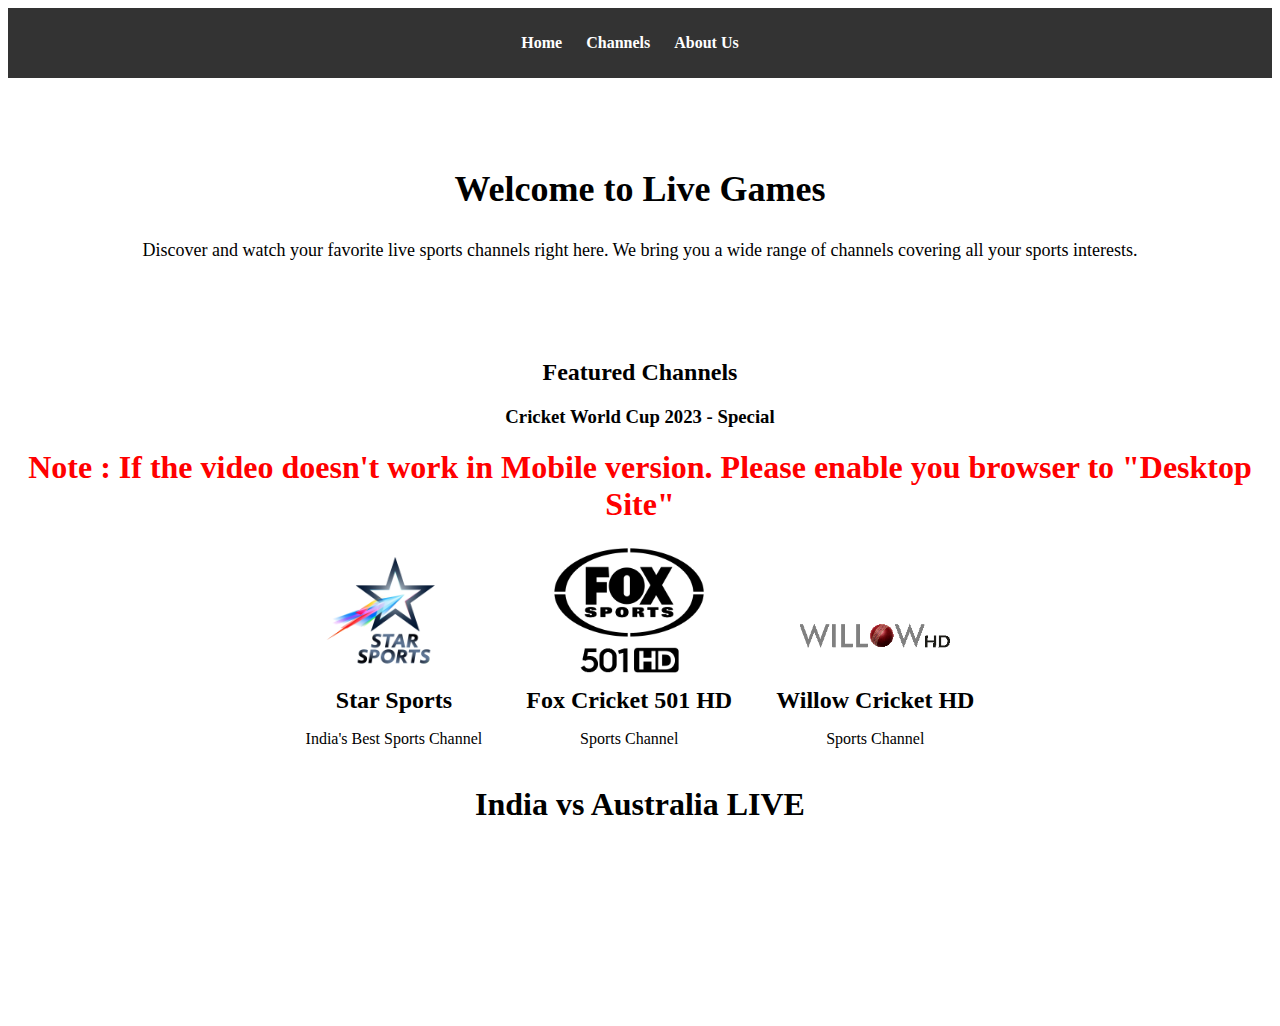
<file: index.html>
<!DOCTYPE html>
<html lang="en">
<head>
    <meta charset="UTF-8">
    <meta name="viewport" content="width=device-width, initial-scale=1.0">
    <title>Live Games</title>
    <link rel="stylesheet" href="styles.css">
    <script async src="https://pagead2.googlesyndication.com/pagead/js/adsbygoogle.js?client=ca-pub-5912325621859351"
     crossorigin="anonymous"></script>
</head>
<body>
    <header>
        <nav>
            <ul class="navbar">
                <li><a href="#home">Home</a></li>
                <li><a href="#channels">Channels</a></li>
                <li><a href="#about">About Us</a></li>
            </ul>
        </nav>
    </header>

    <section id="home" class="tab active">
        <div class="homepage">
            <h2>Welcome to Live Games</h2>
            <p>Discover and watch your favorite live sports channels right here. We bring you a wide range of channels covering all your sports interests.</p>
        </div>
        <div class="channel-preview">
            <h2>Featured Channels</h2>
            <h3>Cricket World Cup 2023 - Special</h3>

            <h1 style="color: red;">Note : If the video doesn't work in Mobile version. Please enable you browser to "Desktop Site"</h1>
            <div class="channel">
                <a href="./Star Sports.html">
                    <img src="./images/Star_Sports_2013.webp" alt="Star Sports">
                    <h4>Star Sports</h4>
                    <p>India's Best Sports Channel</p>
                </a>
            </div>
            <div class="channel">
                <a href="./Fox Cricket 501 HD.html">
                    <img src="./images/Fs1AU_HD.webp" alt="Fox Cricket 501 HD">
                    <h4>Fox Cricket 501 HD</h4>
                    <p>Sports Channel</p>
                </a>
            </div>
            <div class="channel">
                <a href="./willowhd.html">
                    <img src="./images/WLLOW-logo.png" alt="Willow Cricket HD">
                    <h4>Willow Cricket HD</h4>
                    <p>Sports Channel</p>
                </a>
            </div>
        </div>

        <div>
            <h1 style="text-align: center;">India vs Australia LIVE</h1>
            <iframe src="//stream.crichd.vip/update/star.php" width="100%" height="auto" marginheight="0" marginwidth="0" scrolling="no" frameborder="0" allowfullscreen  allow="encrypted-media"></iframe>
        </div>
    </section>

    <section id="channels" class="tab">
        <h2>Channels</h2>
        <ul id="channel-list">
            <!-- JavaScript will populate this list -->
        </ul>
    </section>

    <section id="about" class="tab">
        <h2>About Us</h2>
        <!-- Add content for the About Us tab -->
    </section>

    <script src="script.js"></script>
</body>
</html>
</file>
<file: styles.css>
/* Basic styles for navigation bar */
header {
    background-color: #333;
    color: #fff;
    text-align: center;
    padding: 10px 0;
}

.navbar {
    list-style-type: none;
    padding: 0;
}

.navbar li {
    display: inline;
    margin-right: 20px;
}

.navbar a {
    text-decoration: none;
    color: #fff;
    font-weight: bold;
}

.tab {
    display: none;
    padding: 20px;
}

/* Style the active tab */
.active {
    display: block;
}


/* Additional styles for the homepage */
.homepage {
    text-align: center;
    padding: 40px;
}

.homepage h2 {
    font-size: 36px;
}

.homepage p {
    font-size: 18px;
    margin-top: 20px;
}

.channel-preview {
    text-align: center;
    margin-top: 40px;
}

.channel {
    display: inline-block;
    text-align: center;
    margin: 0 20px;
}

.channel a{
    color: black;
    text-decoration: none;
}

.channel img {
    width: 150px;
    height: auto;
    border-radius: 10px;
}

.channel h4 {
    font-size: 24px;
    margin: 10px 0;
}

.channel p {
    font-size: 16px;
}
</file>
